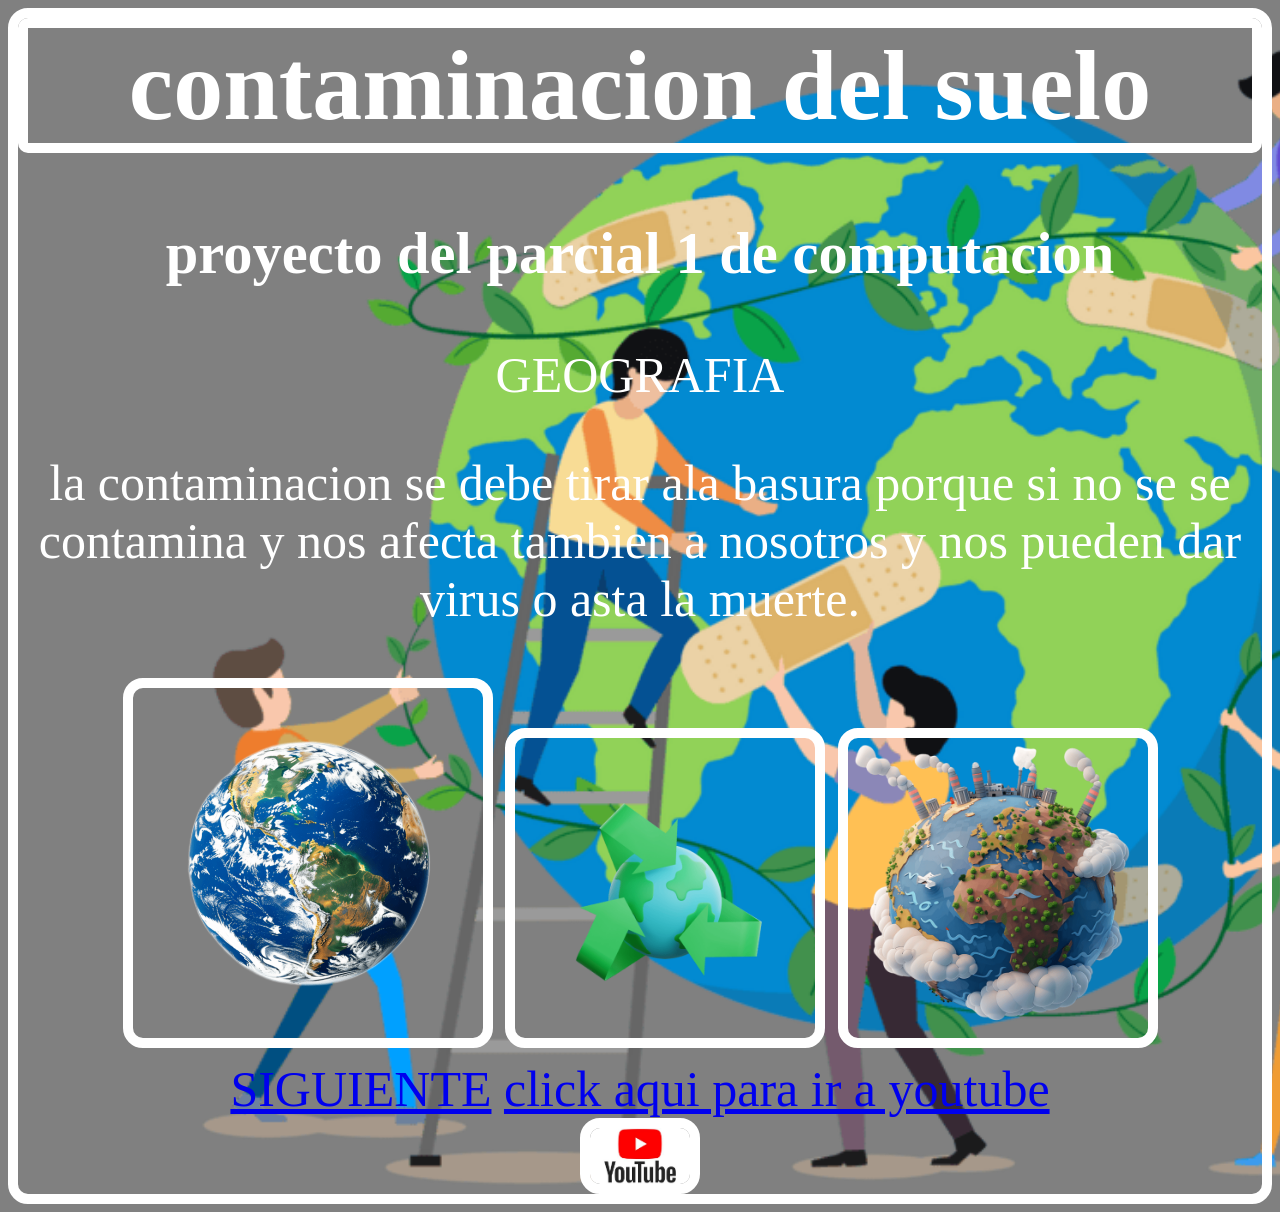
<file: index.html>
<html>
<head>
<link rel="stylesheet" href="sexto.css"/>
<title>contaminacion del suelo
</title>
</head>
<body>

<h1>contaminacion del suelo </h1>
<h3>proyecto del parcial 1 de computacion</h3>
<p>GEOGRAFIA</p>
<p>la contaminacion se debe tirar ala basura porque si no se se
contamina y nos afecta tambien a nosotros y nos pueden dar virus 
o asta la muerte.</p>

<img src="imagen10.png" width=350/>
<img src="imagen1.png" width=300/>
<img src="imagen2.png" width=300/>  <br/>
<a href="hola como estas suelo.html">SIGUIENTE</a>
<a href=https://www.youtube.com/watch?v=DY_cnjtx4Nk> click aqui para ir a youtube </a><br/>
<a href=https://www.youtube.com/watch?v=DY_cnjtx4Nk> <img src="youtube.png" width=100 /></a>   <br/>
</body>
</html>
</file>
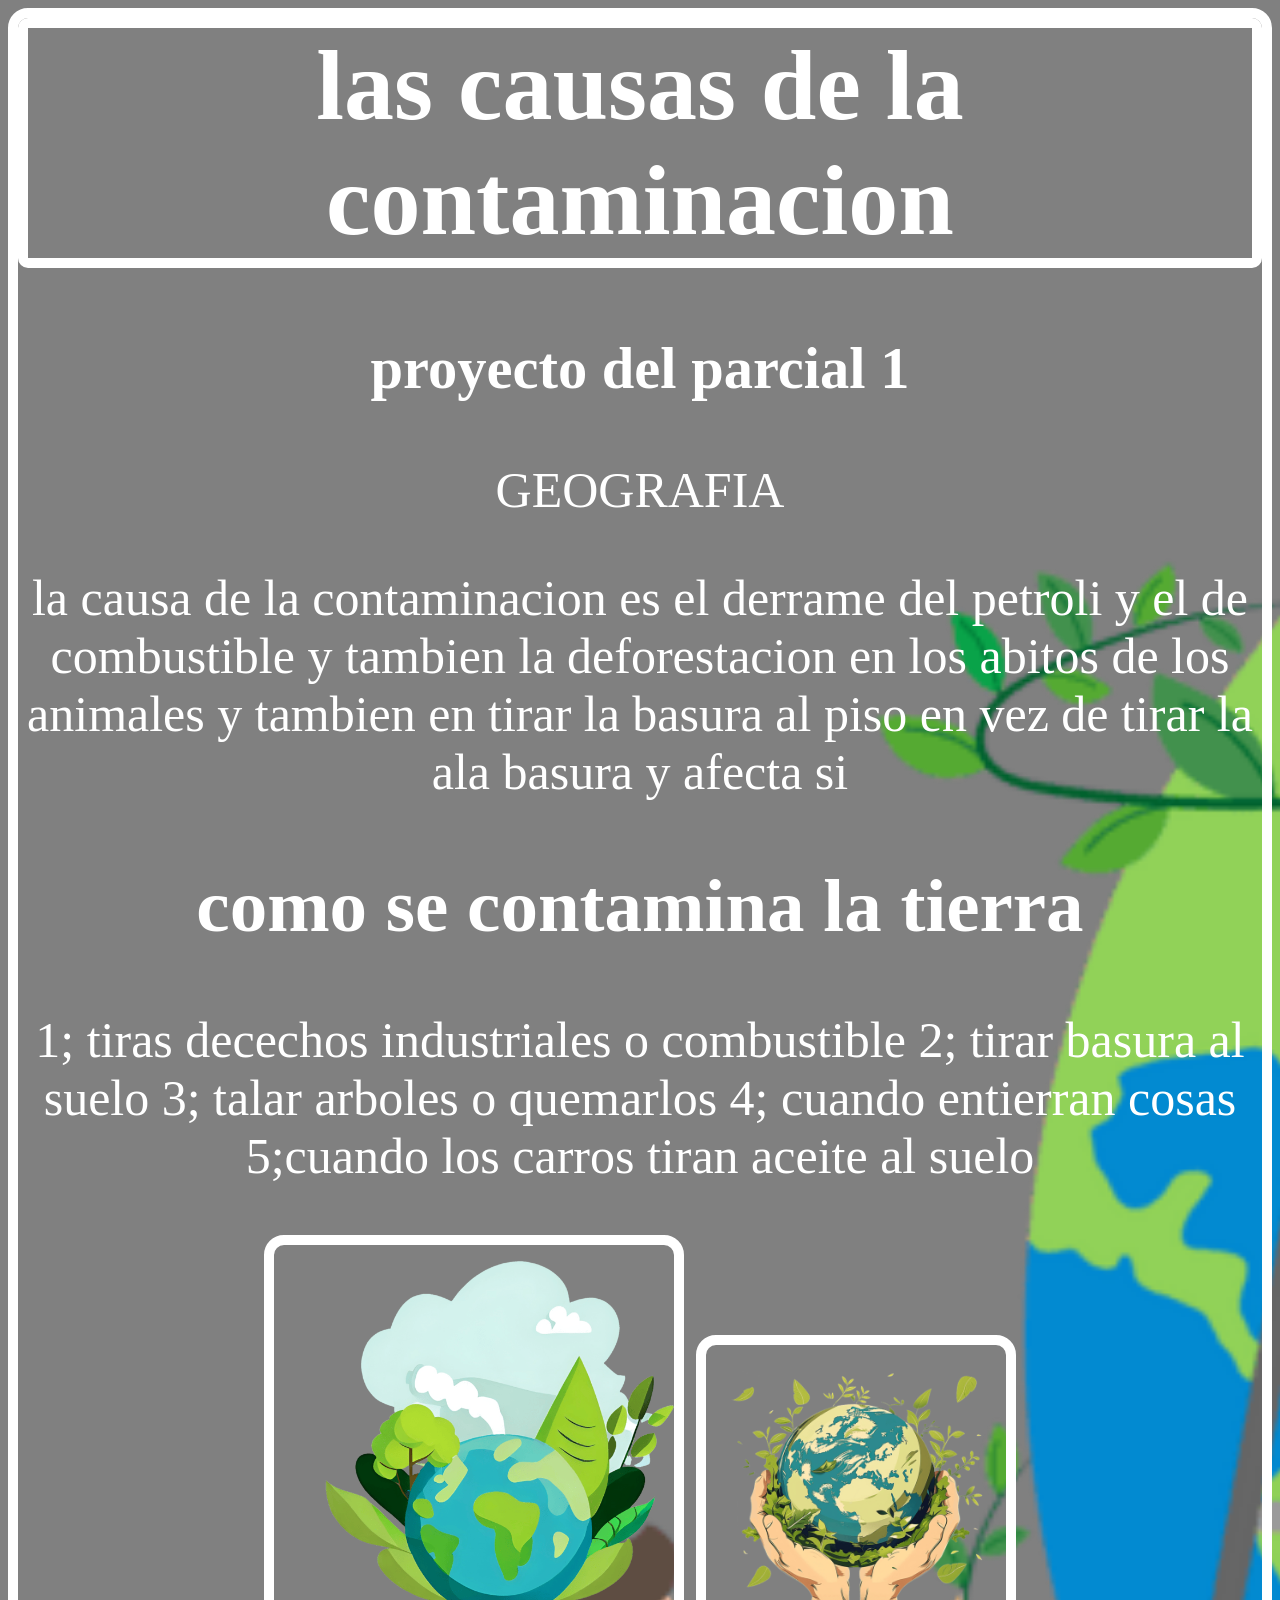
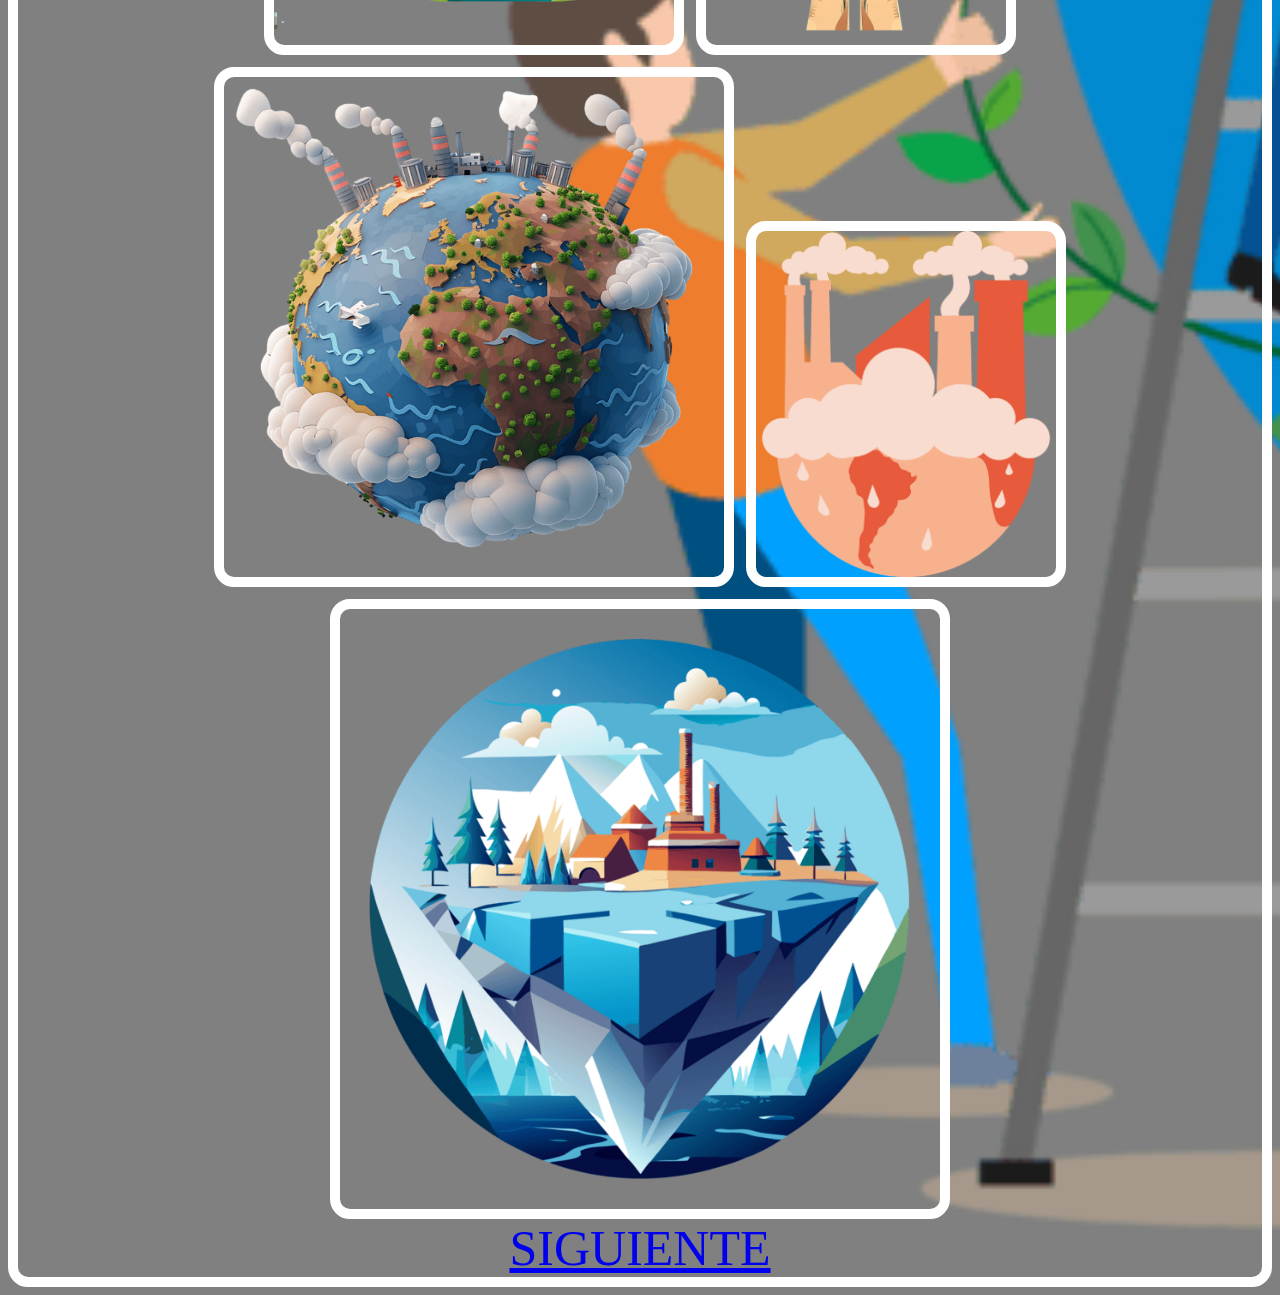
<file: hola como estas suelo.html>
<html>
<head>
<link rel="stylesheet" href="sexto.css"/>
<title> las causas de la contaminacion del suelo
</title>
</head>
<body>
<h1>las causas de la contaminacion</h1>
<h3>proyecto del parcial 1</h3>
<p>GEOGRAFIA</p>
<p> la causa de la contaminacion es el derrame del
petroli y el de combustible y tambien la
deforestacion en los abitos de  los
animales y tambien en tirar la basura
al piso en vez de tirar la ala basura
y afecta si

<h2>como se contamina la tierra</h2>

1; tiras decechos industriales 
o combustible

2; tirar basura al suelo 

3; talar arboles o quemarlos

4; cuando entierran cosas

5;cuando los carros tiran aceite al suelo

</p>

<img src="imagen5.png" width=400/>
<img src="imagen11.png" width=300/> 
<img src="imagen2.png" width=500/>
<img src="imagen6.png" width=300/> 
<img src="imagen3.png" width=600/>  <br/>
<a href= "lo.html"> SIGUIENTE </a> 
<br/>
</html>
</file>
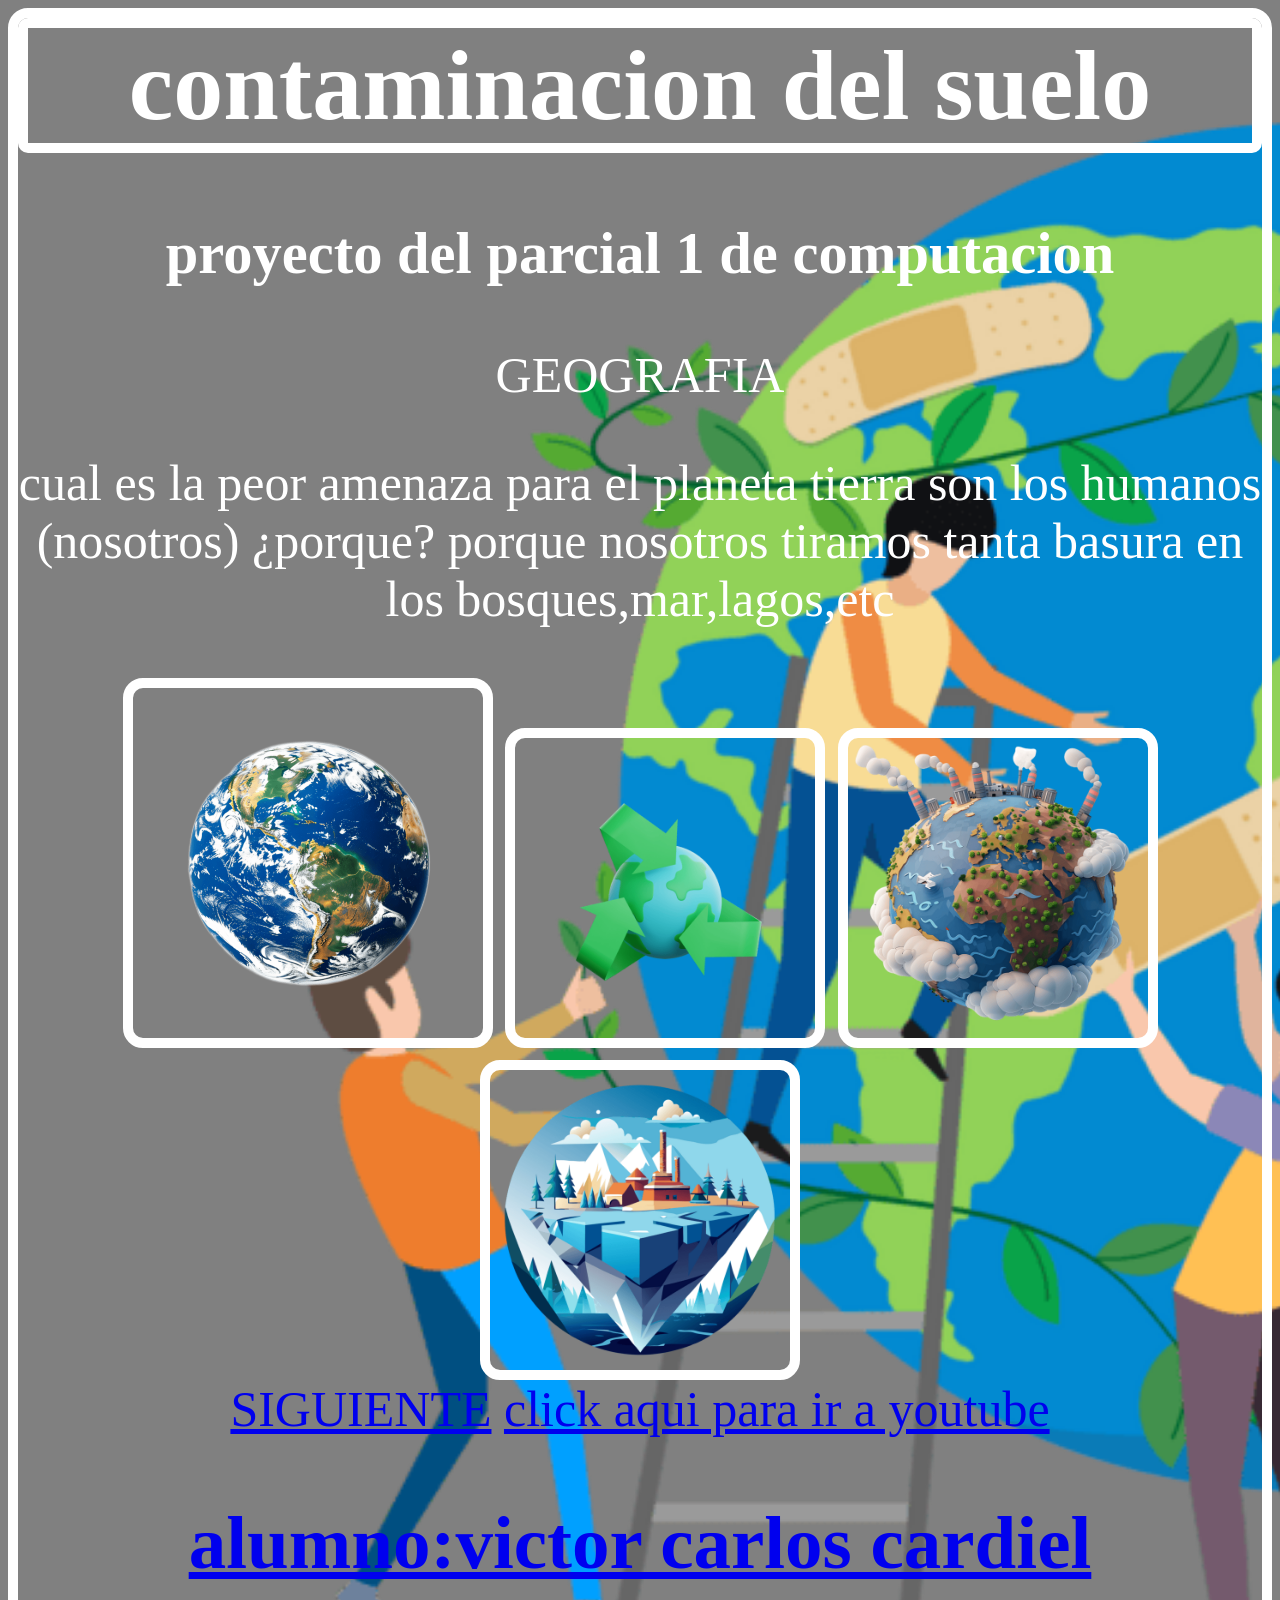
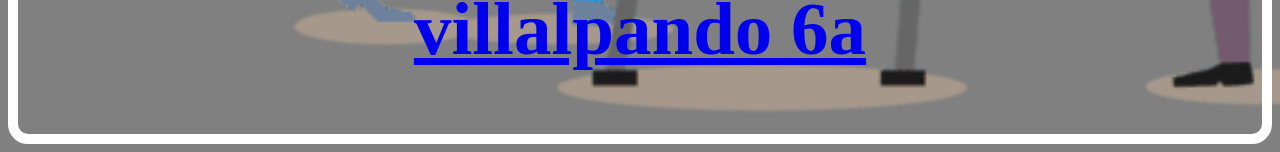
<file: lo.html>
<html>
<head>
<link rel="stylesheet" href="sexto.css"/>
<title>contaminacion del suelo
</title>
</head>
<body>

<h1>contaminacion del suelo </h1>
<h3>proyecto del parcial 1 de computacion</h3>
<p>GEOGRAFIA</p>
<p>cual es la peor amenaza para el planeta tierra son los humanos (nosotros)
¿porque?
porque nosotros tiramos tanta basura en los bosques,mar,lagos,etc</p>

<img src="imagen10.png" width=350/>
<img src="imagen1.png" width=300/>
<img src="imagen2.png" width=300/> 
<img src="imagen3.png" width=300/>     <br/>
<a href="hola como estas suelo.html">SIGUIENTE</a>
<a href=https://www.youtube.com/watch?v=DY_cnjtx4Nk> click aqui para ir a youtube </a><br/>
<a href=https://www.youtube.com/watch?v=DY_cnjtx4Nk</a>

<h2> alumno:victor carlos cardiel villalpando 6a </h2>
</file>
<file: sexto.css>
body { 
              color:white;
			  font-size: 50px;
			  text-align:center;
			  border-style:solid;
			  border-width:10px;
			  background-image: url("imagen9.png");
			  background-color: gray;
			  background-size: cover;
			  border-radius:20px;
     }
img {
     border-style:solid;
	 border-color:white;
	 border-width:10px;
	 border-radius:20px;
}
h1 {
     border-style:solid;
	 color:white;
	 border-width:10px;
	 border-color:white;
	 border-radius:10px;
   }
</file>
